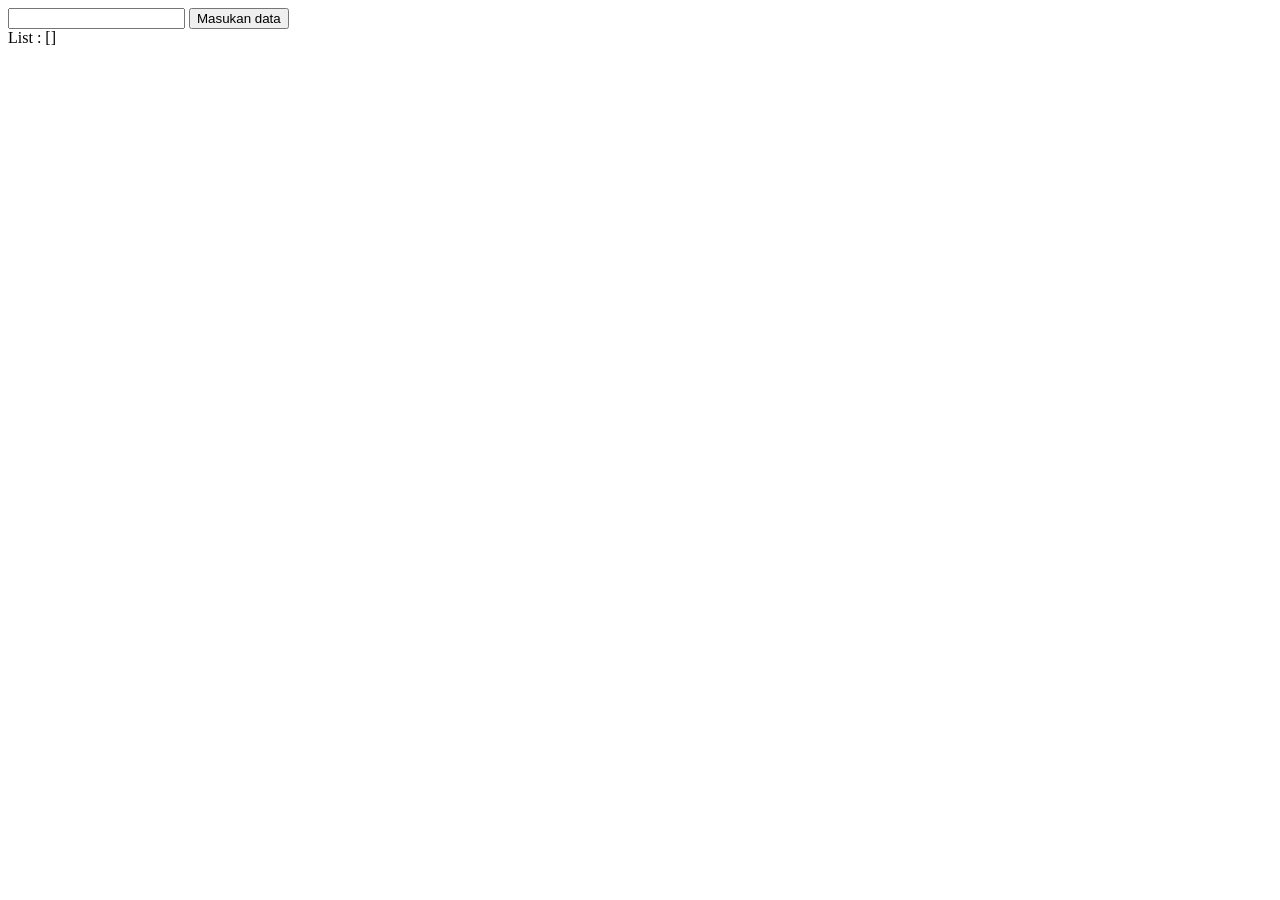
<file: index.html>
<!DOCTYPE html>
<html lang="en">
<head>
    <title>Document</title>
</head>
<body>
    <input type="text">
    <button onclick="list()">Masukan data</button>
    <div>List : []</div>

    <script src="./app.js"></script>
</body>
</html>
</file>
